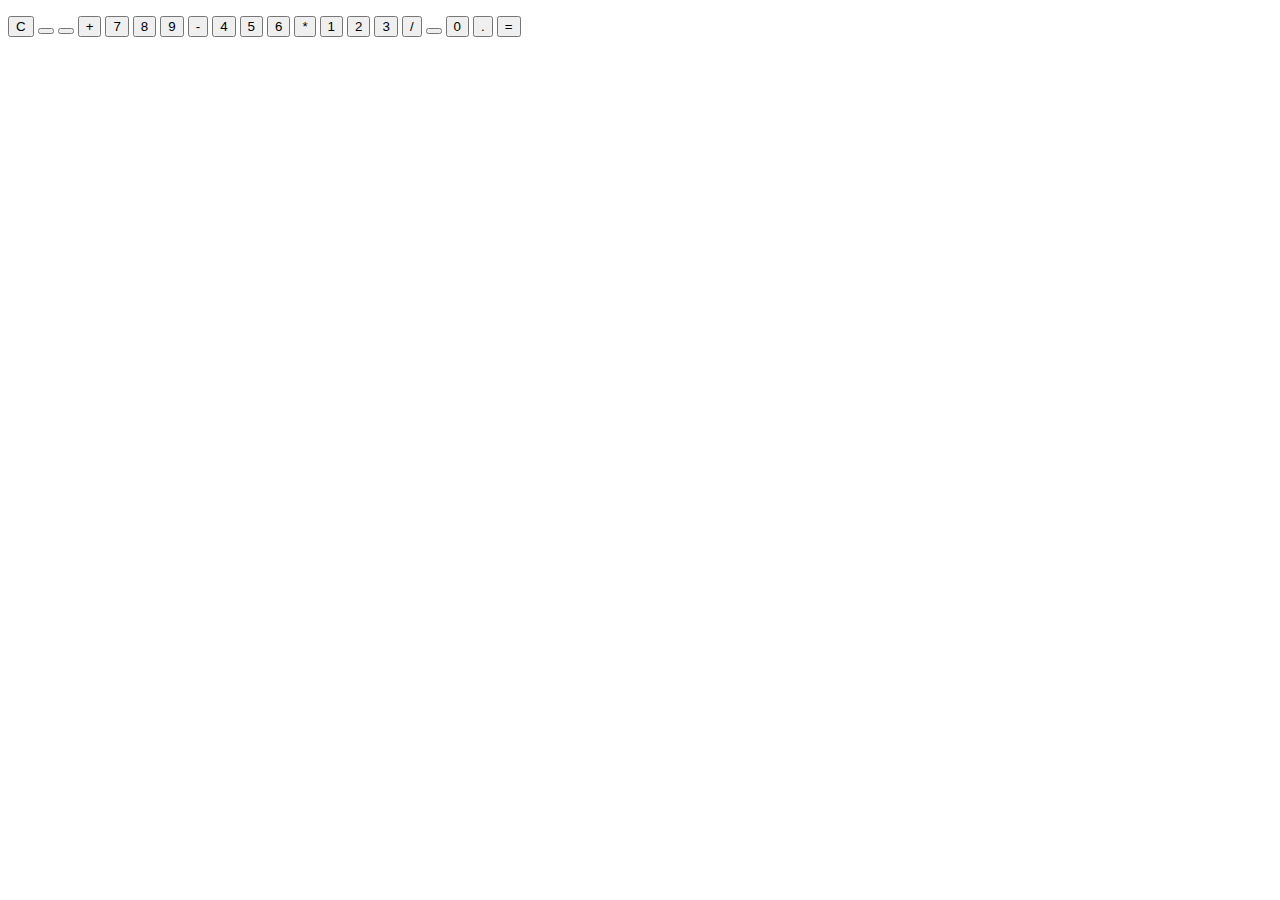
<file: calculator/index.html>
<!DOCTYPE html>
<html lang="en">
<head>
</head>

    

<body>   
    <div class="calculator">
        <p id="display"></p>
        <div class="buttons" id="buttons">
            <button id="clear">C</button>
            <button></button>
            <button id="del"></button>
            <button>+</button>
            <button>7</button>
            <button>8</button>
            <button>9</button>
            <button>-</button>
            <button>4</button>
            <button>5</button>
            <button>6</button>
            <button>*</button>
            <button>1</button>
            <button>2</button>
            <button>3</button>
            <button>/</button>
            <button></button>
            <button>0</button>
            <button>.</button>
            <button id="result">=</button>
        </div>
    </div>
</body>

</html>
</file>
